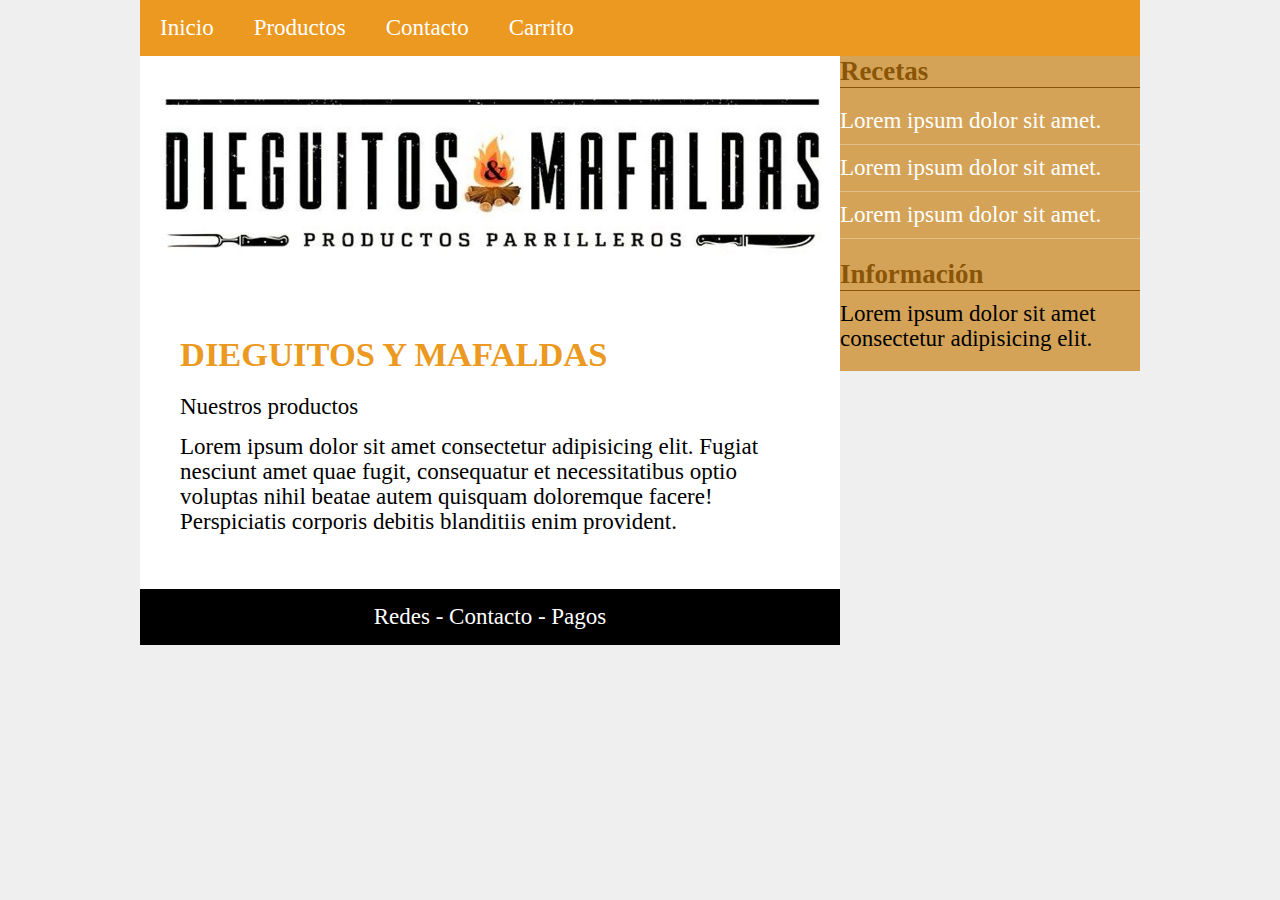
<file: 1.Layout básica/index.html>
<!DOCTYPE html>
<html lang="es">
<head>
    <meta charset="UTF-8">
    <meta http-equiv="X-UA-Compatible" content="IE=edge">
    <meta name="viewport" content="width=device-width, initial-scale=1.0">
    <link rel="stylesheet" href="CSS/styles.css">
    <title>Layout básica</title>
</head>
<body>
    <div class="contendor">
        <header>
            <nav>
                <ul>
                    <li> <a href="#">Inicio</a></li>
                    <li> <a href="#">Productos</a></li>
                    <li> <a href="#">Contacto</a></li>
                    <li> <a href="#">Carrito</a></li>
                </ul>
            </nav>
        </header>
        <section class="main">
            <div class="imagen">
                <img src="Imágenes/LogoD&M-Horizontal.jpg" alt="LogoD&M">
            </div>
            <section class="products">
                <article>
                    <h2>DIEGUITOS Y MAFALDAS</h2>
                    <p>Nuestros productos</p>
                    <p>Lorem ipsum dolor sit amet consectetur 
                        adipisicing elit. Fugiat nesciunt amet 
                        quae fugit, consequatur et necessitatibus
                        optio voluptas nihil beatae autem quisquam
                        doloremque facere! Perspiciatis corporis 
                        debitis blanditiis enim provident.</p>
                </article>
            </section>
        </section>
        <aside>
            <div class="widget">
                <h3 class="title">Recetas</h3>
                <ul>
                    <li><a href="#">Lorem ipsum dolor sit amet.</a></li>
                    <li><a href="#">Lorem ipsum dolor sit amet.</a></li>
                    <li><a href="#">Lorem ipsum dolor sit amet.</a></li>
                </ul>
            </div>
            <div class="widget">
                <h3 class="title">Información</h3>
                <p>Lorem ipsum dolor sit amet consectetur adipisicing elit.</p>
            </div>
        </aside>
        <footer>
            <p>Redes - Contacto - Pagos</p>
        </footer>
    </div>
</body>
</html>
</file>
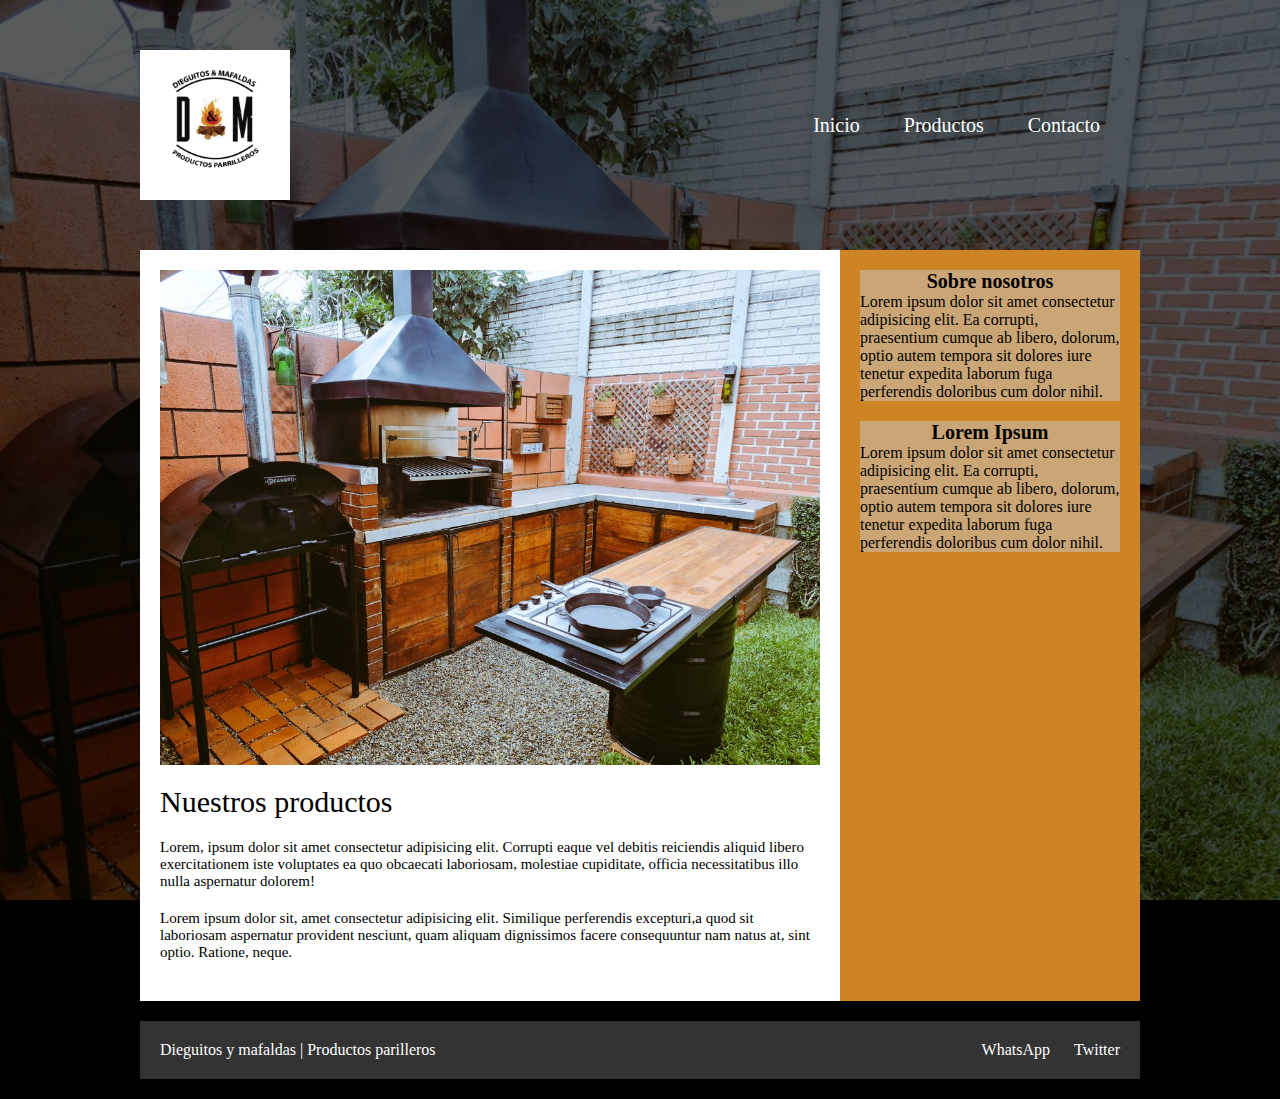
<file: 2.Flexbox/index.html>
<!DOCTYPE html>
<html lang="en">
<head>
    <meta charset="UTF-8">
    <meta http-equiv="X-UA-Compatible" content="IE=edge">
    <meta name="viewport" content="width=device-width, initial-scale=1.0">
    <link rel="preconnect" href="https://fonts.googleapis.com">
    <link rel="stylesheet" href="styles.css">
    <title>Flexbox</title>
</head>
<body>
    <div class="contenedor">
    <header>
        <div class="logo">
            <img class="logo" src="Imágenes/logoD&M.jpg" alt="Logo dieguitos y mafaldas">
        </div>

        <nav class="menu">
            <a href="#">Inicio</a>
            <a href="#">Productos</a>
            <a href="#">Contacto</a>
        </nav>
    </header>
    <section class="main">
        <article>
            <div class="parilla">
                <img src="Imágenes/FotoParilla.jpg" alt="Foto Parillada">
            </div>
            <h2>Nuestros productos</h2>
            <p>Lorem, ipsum dolor sit amet consectetur adipisicing elit. Corrupti eaque vel debitis 
                reiciendis aliquid libero exercitationem iste voluptates ea quo obcaecati laboriosam, 
                molestiae cupiditate, officia necessitatibus illo nulla aspernatur dolorem!</p>
            <p>Lorem ipsum dolor sit, amet consectetur adipisicing elit. Similique perferendis
                 excepturi,a quod sit laboriosam aspernatur provident nesciunt, 
                 quam aliquam dignissimos facere consequuntur nam natus at, sint optio.
                 Ratione, neque.</p>
        </article>
    </section>
    <aside>
        <div class="sobreNosotros">
            <h3>Sobre nosotros</h3>
            <p>Lorem ipsum dolor sit amet consectetur adipisicing elit. Ea corrupti, praesentium 
                cumque ab libero, dolorum, optio autem tempora sit dolores iure tenetur 
                expedita laborum fuga perferendis doloribus cum dolor nihil.</p>
        </div>
        <div class="sobreNosotros">
            <h3>Lorem Ipsum</h3>
            <p>Lorem ipsum dolor sit amet consectetur adipisicing elit. Ea corrupti, praesentium 
                cumque ab libero, dolorum, optio autem tempora sit dolores iure tenetur 
                expedita laborum fuga perferendis doloribus cum dolor nihil.</p>
        </div>
    </aside>
    <footer>
        <div class="autor">
            <p>
                Dieguitos y mafaldas | Productos parilleros
            </p>
        </div>
        <div class="redes-sociales">
            <a href="#">WhatsApp</a>
            <a href="#">Twitter</a>
        </div>
    </footer>
</div>
</body>
</html>
</file>
<file: 1.Layout básica/CSS/styles.css>
* {
    padding: 0%;
    margin: 0%;
    -webkit-box-sizing: border-box;
    -moz-box-sizing: border-box;
    box-sizing: border-box;
}

body{
    font-family: 'Righteous', cursive;
    font-size: 23px;
    background-color: rgb(240, 239, 239);
}

.contendor {
    width: 1000px;
    margin: auto;
    overflow: hidden;
}

header {
    background: rgb(235, 153, 32);
}
header nav {
    width: 100%;
}
header nav ul {
    width: 100%;
    overflow: hidden;
    list-style: none;
}
header nav ul li {
    float: left;
}
header nav ul li a {
    text-decoration: none;
    display: inline-block;
    padding: 15px 20px;
    color: white;
}

header nav ul li a:hover {
    background: rgb(212, 163, 88);
    color: black;
}
.main {
    width: 700px;
    background: white;
    float: left;
}
.main .imagen {
    width: 100%;
}
.main .imagen img{
    width: 100%;
}

.main .products {
    padding: 40px;
}

.main .products article h2 {
    margin-bottom: 20px;
    color:rgb(235, 153, 32);
}
.main .products article p {
    margin-bottom: 15px;
    line-height: 25px

}
aside {
    width: 300px;
    background:  rgb(212, 163, 88);
    padding: 2opx;
    float: left;
}
aside .widget {
    margin-bottom: 20px;
}
aside .widget .title {
    color:rgb(138, 85, 6);
    border-bottom: 1px solid rgb(138, 85, 6);
    margin-bottom: 10px;
}
aside .widget ul {
    list-style: none;
}
aside .widget ul li{
    border-bottom: 1px solid rgba(255,255,255,0.3);
    padding: 10px 0px;
}
aside .widget ul li a{
    color: white;
    text-decoration: none;
}

aside .widget ul li a:hover {
    color: rgb(253, 190, 94);
}
aside .widget p {
    line-height: 25px;
}
footer {
    width: 700px;
    clear: both;
    background: black;
    color: white;
    padding: 15px 0px;
    text-align: center;
}
</file>
<file: 2.Flexbox/styles.css>
* {
    margin: 0;
    padding: 0;
    -webkit-box-sizing: border-box;
    -moz-box-sizing: border-box;
    box-sizing: border-box;
}

body {
    font-family: 'Indie Flower', cursive;
    background: rgb(0, 0, 0) url('Imágenes/fotoParrilla.png');
    background-size: cover;
    background-attachment: fixed;
}
.contenedor {
    margin: auto;
    width: 90%;
    max-width: 1000px;
    display: flex;
    flex-direction: row;
    flex-wrap: wrap;
}
header {
    width: 100%;
    padding: 50px 0;
    display: flex;
    flex-direction: row;
    justify-content: space-between;
    align-items: center;

}

header .logo {
    width: 150px;
    height: 150px;
}

header .menu a {
    color: white;
    text-decoration: none;
    margin-right: 40px;
    font-size: 20px;
}
 header .menu a:hover {
    text-decoration: underline;    

}

.main {
    background: white;
    padding: 20px;
    width: 70%;
}
.main article .parilla {
    margin-bottom: 20px;
}
.main article .parilla img {
    width: 100%;
    vertical-align: top;
}

.main article h2 {
    margin-bottom: 20px;
    font-weight: normal;
    font-size: 30px;
}
.main article p {
    margin-bottom: 20px;
    font-size: 15px;
    font-weight: 27px
    ;
}
aside {
    width: 30%;
    background: rgb(204, 132, 37);
    padding: 20px;
/*    display: flex;
    flex-direction: column;
    flex-wrap: wrap;
    justify-content: space-between;*/
}
aside .sobreNosotros h3{
    font-size: 20px;
    text-align:center;
}
aside .sobreNosotros {
    margin-bottom: 20px;
    background: rgb(202, 165, 117);
}

footer {
    margin: 20px 0px;
    background-color: rgba(255,255,255, .2);
    padding: 20px;
    width: 100%;
    color: white;
    display: flex;
    flex-direction: row;
    flex-wrap: nowrap;
    justify-content: space-between;

    
}
footer .redes-sociales a {
    text-decoration: none;
    color: white;
    margin-left: 20px;
}
footer .redes-sociales a:hover {
    background-color: rgb(153, 152, 149);
    color: black;
}
@media screen and (max-width:800px){
    .main {
        width: 100%;
    }
    aside {
        width: 100%;
        flex-direction: row;
    }
    aside .sobreNosotros {
        width: 40%;
    }
}
@media screen and (max-width:600px){
    header {
        flex-direction: column;
        padding-bottom: 20px;
    }
     header .menu {
         width: 100%;
         background: rgba(255,255,255, .2);
         text-align: center;
         padding: 20px;
     }
     header .menu a {
         margin: 0 20px;
     }
     header .logo {
       margin-bottom: 20px;
     }
     footer {
         flex-direction: column;
         text-align: center;
     }
     footer .autor {
         order: 2;
     }
     footeer .redes-sociales{
         order: 1;
         margin-bottom: 2opx;
     }
}

@media screen and (max-width:400px){
    aside {
        display: none;
    }

}
</file>
